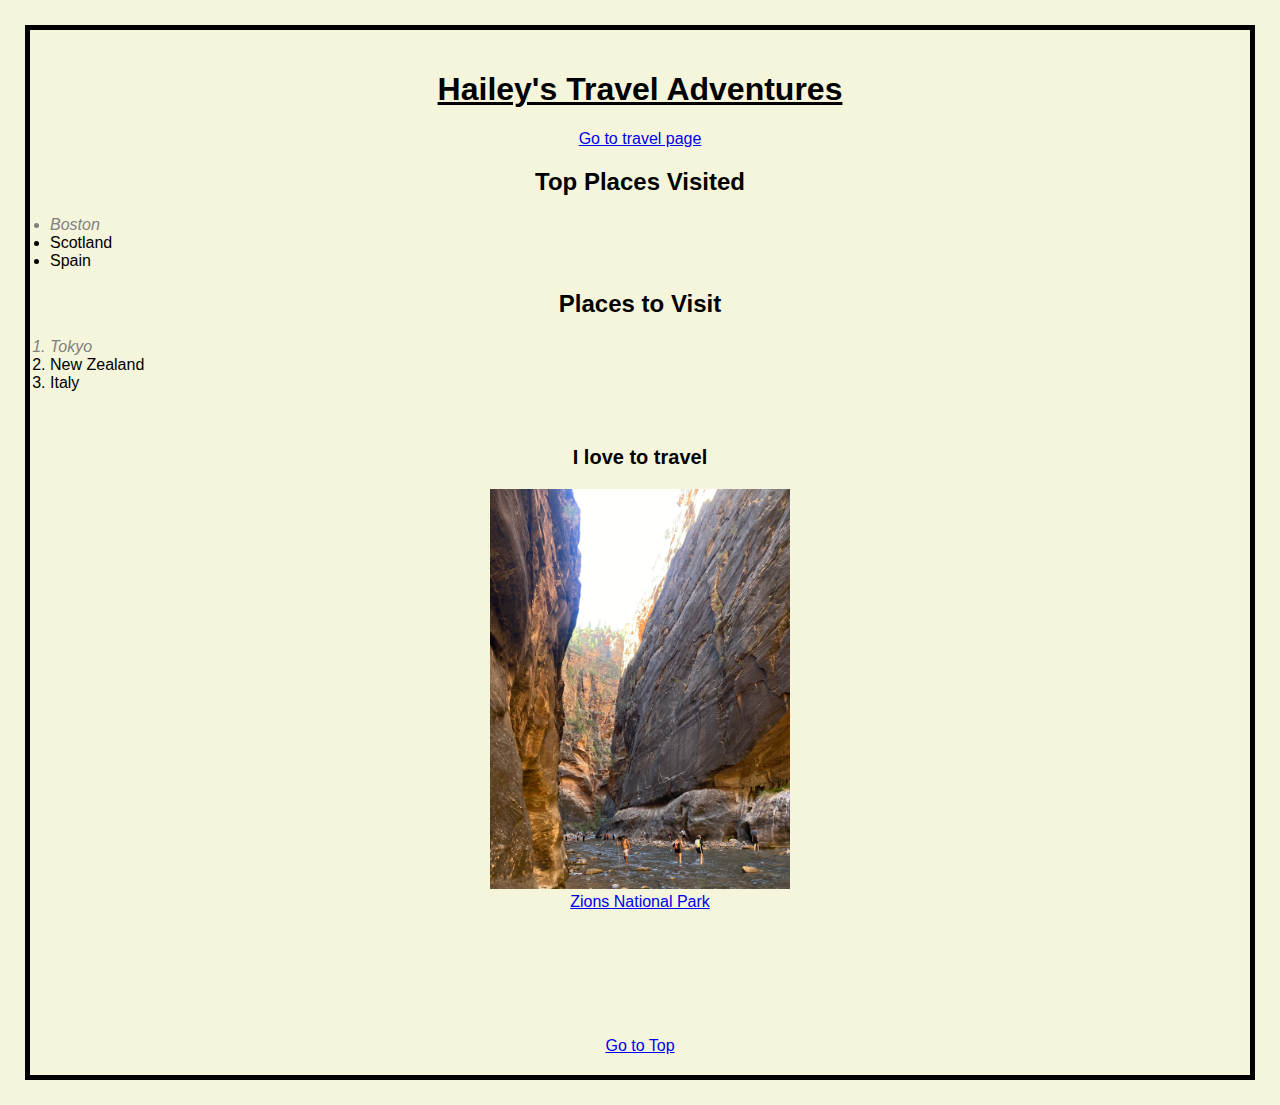
<file: index.html>
<!DOCTYPE html>
<html lang="en">
<head>
    <meta charset="UTF-8">
    <meta name="viewport" content="width=device-width, initial-scale=1.0">
    <title>Adventures</title>
    <link rel="stylesheet" type="text/css" href="styles/styles.css">
</head>
<body>
    <h1 id="top"> Hailey's Travel Adventures</h1>
    <a href="html/travel.html">Go to travel page</a>
    <h2>Top Places Visited</h2>
    <ul class="centered-list">
        <li class="emphasizeText">Boston</li>
        <li>Scotland</li>
        <li>Spain</li>
    </ul>
    <h2> Places to Visit</h2>
    <ol class="centered-list">
        <li class="emphasizeText">Tokyo</li>
        <li>New Zealand</li>
        <li>Italy</li>
    </ol>
    <br>
    <p>I love to travel</p>
    <img src="images/is 201 image.jpg" alt="Zions Park" width="300">
   <br>
    <a href="https://zionnationalpark.com/">Zions National Park</a>
    <br><br><br><br><br><br><br><br>

    <a href="#top">Go to Top</a>

</body>
</html>
</file>
<file: styles/styles.css>
p{
    font-weight: bold;
    font-size: 20px;
}

#top{
    text-decoration: underline;
}

.emphasizeText{
    font-style: italic;
    color:gray;
}

body{
    background-color: beige;
    font-family: 'Gill Sans', 'Gill Sans MT', Calibri, 'Trebuchet MS', sans-serif;
    text-align: center;
    border: 5px solid black;
    margin: 25px;
    padding: 20px;
}

.centered-list{
    padding-left: 0;
    list-style-position: outside;
    margin: o auto;
    display: table;
    text-align: left;
}
</file>
